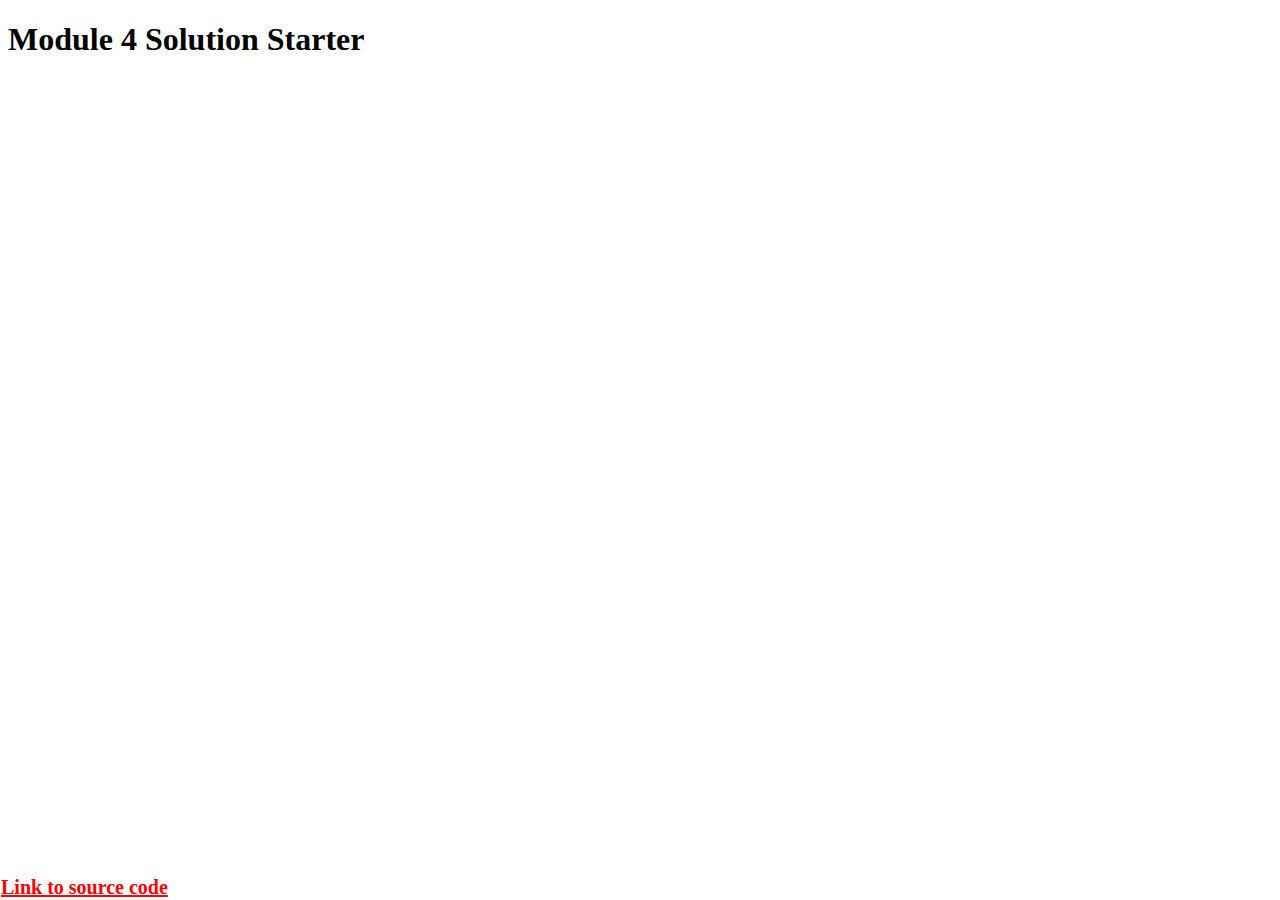
<file: mod4_solution/index.html>
<!DOCTYPE html>
<html>
<head>
  <meta charset="utf-8">
  <title>Module 4 Solution Starter</title>
  <script>
    var names = []; // DO NOT REMOVE
  </script>
  <script src="SpeakHello.js"></script>
  <script src="SpeakGoodBye.js"></script>
  <script src="script.js"></script>
</head>
<body>
<h1>Module 4 Solution Starter</h1>
<h2><a style="color: red; font-size: 20px; position: absolute; bottom: 1px; left: 1px;" href="https://github.com/RealIndrit/web-dev" target="_blank"> Link to source code</a></h2>
</body>
</html>
</file>
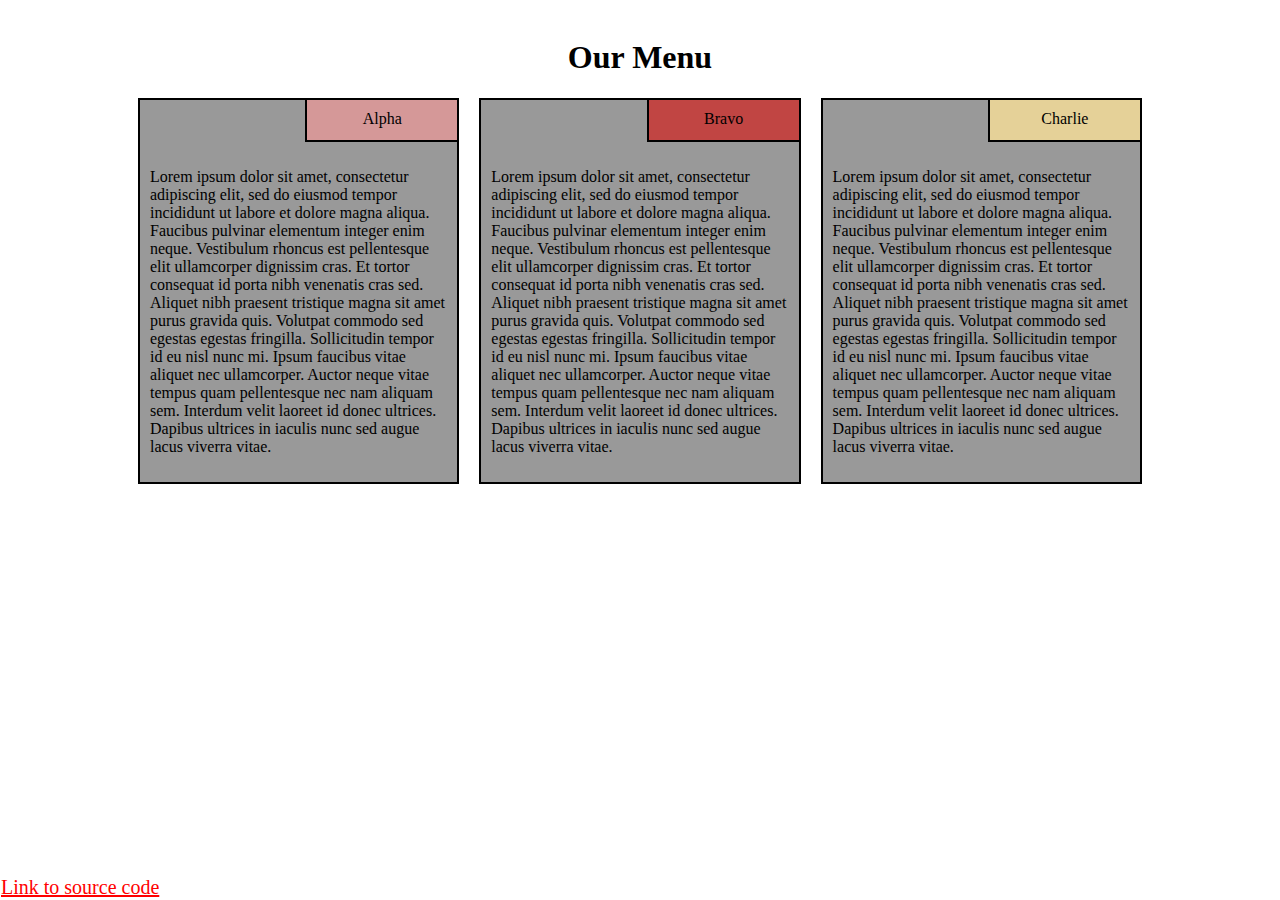
<file: mod2_solution/public/index.html>
<!DOCTYPE html>
<html lang="en">
<head>
    <title>Module-2-solution</title>
    <meta charset="UTF-8">
    <link rel="stylesheet" href="style.css">
</head>
<body>
<h1> Our Menu </h1>
<div class="content-body">
    <div class="col-l-3 col-m-2 col-s-1">
        <div class="col-content">
            <div class="inner-content">
                <div class="section-title" id="alpha">
                    <p>Alpha</p>
                </div>
                <p>Lorem ipsum dolor sit amet, consectetur adipiscing elit, sed do eiusmod tempor incididunt ut labore et dolore magna aliqua. Faucibus pulvinar elementum integer enim neque. Vestibulum rhoncus est pellentesque elit ullamcorper dignissim cras. Et tortor consequat id porta nibh venenatis cras sed. Aliquet nibh praesent tristique magna sit amet purus gravida quis. Volutpat commodo sed egestas egestas fringilla. Sollicitudin tempor id eu nisl nunc mi. Ipsum faucibus vitae aliquet nec ullamcorper. Auctor neque vitae tempus quam pellentesque nec nam aliquam sem. Interdum velit laoreet id donec ultrices. Dapibus ultrices in iaculis nunc sed augue lacus viverra vitae.</p>
            </div>
        </div>
    </div>
    <div class="col-l-3 col-m-2 col-s-1">
        <div class="col-content">
            <div class="inner-content">
                <div class="section-title" id="bravo">
                    <p>Bravo</p>
                </div>
                <p>Lorem ipsum dolor sit amet, consectetur adipiscing elit, sed do eiusmod tempor incididunt ut labore et dolore magna aliqua. Faucibus pulvinar elementum integer enim neque. Vestibulum rhoncus est pellentesque elit ullamcorper dignissim cras. Et tortor consequat id porta nibh venenatis cras sed. Aliquet nibh praesent tristique magna sit amet purus gravida quis. Volutpat commodo sed egestas egestas fringilla. Sollicitudin tempor id eu nisl nunc mi. Ipsum faucibus vitae aliquet nec ullamcorper. Auctor neque vitae tempus quam pellentesque nec nam aliquam sem. Interdum velit laoreet id donec ultrices. Dapibus ultrices in iaculis nunc sed augue lacus viverra vitae.</p>
            </div>
        </div>
    </div>
    <div class="col-l-3 col-m-1 col-s-1">
        <div class="col-content">
            <div class="inner-content">
                <div class="section-title" id="charlie">
                    <p>Charlie</p>
                </div>
                <p>Lorem ipsum dolor sit amet, consectetur adipiscing elit, sed do eiusmod tempor incididunt ut labore et dolore magna aliqua. Faucibus pulvinar elementum integer enim neque. Vestibulum rhoncus est pellentesque elit ullamcorper dignissim cras. Et tortor consequat id porta nibh venenatis cras sed. Aliquet nibh praesent tristique magna sit amet purus gravida quis. Volutpat commodo sed egestas egestas fringilla. Sollicitudin tempor id eu nisl nunc mi. Ipsum faucibus vitae aliquet nec ullamcorper. Auctor neque vitae tempus quam pellentesque nec nam aliquam sem. Interdum velit laoreet id donec ultrices. Dapibus ultrices in iaculis nunc sed augue lacus viverra vitae.</p>
            </div>
        </div>
    </div>
</div>

<!--
 EVERYTHING BELOW THIS POINT IS NOT PART OF THE ASSIGNMENT AND ONLY HERE FOR SOURCE CODE REFERENCE
 -->

<footer>
    <a style="color: red; font-size: 20px; position: absolute; bottom: 1px; left: 1px;" href="https://github.com/RealIndrit/web-dev" target="_blank"> Link to source code</a>
</footer>

</body>
</html>
</file>
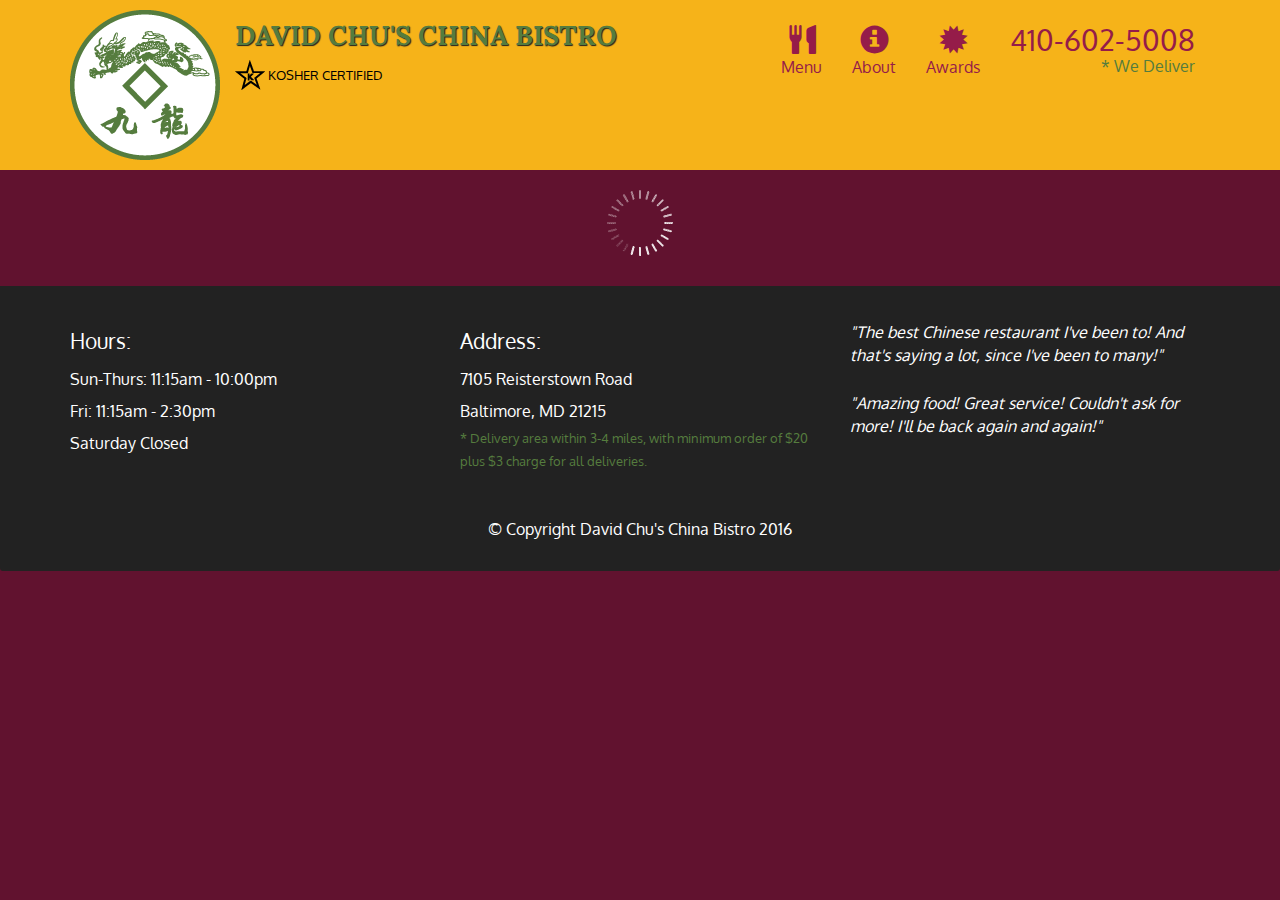
<file: mod5_solution/public/index.html>
<!doctype html>
<html lang="en">
  <head>
    <meta charset="utf-8">
    <meta http-equiv="X-UA-Compatible" content="IE=edge">
    <meta name="viewport" content="width=device-width, initial-scale=1">
    <title>David Chu's China Bistro</title>
    <link rel="stylesheet" href="css/bootstrap.min.css">
    <link rel="stylesheet" href="css/styles.css">
    <link href='https://fonts.googleapis.com/css?family=Oxygen:400,300,700' rel='stylesheet' type='text/css'>
    <link href='https://fonts.googleapis.com/css?family=Lora' rel='stylesheet' type='text/css'>
  </head>
<body>
  <header>
    <nav id="header-nav" class="navbar navbar-default">
      <div class="container">
        <div class="navbar-header">
          <a href="index.html" class="pull-left visible-md visible-lg">
            <div id="logo-img" alt="Logo image"></div>
          </a>

          <div class="navbar-brand">
            <a href="index.html"><h1>David Chu's China Bistro</h1></a>
            <p>
              <img src="images/star-k-logo.png" alt="Kosher certification">
              <span>Kosher Certified</span>
            </p>
          </div>

          <button id="navbarToggle" type="button" class="navbar-toggle collapsed" data-toggle="collapse" data-target="#collapsable-nav" aria-expanded="false">
            <span class="sr-only">Toggle navigation</span>
            <span class="icon-bar"></span>
            <span class="icon-bar"></span>
            <span class="icon-bar"></span>
          </button>
        </div>
        
        <div id="collapsable-nav" class="collapse navbar-collapse">
           <ul id="nav-list" class="nav navbar-nav navbar-right">
            <li id="navHomeButton" class="visible-xs active">
              <a href="index.html">
                <span class="glyphicon glyphicon-home"></span> Home</a>
            </li>
            <li id="navMenuButton">
              <a href="#" onclick="$dc.loadMenuCategories();">
                <span class="glyphicon glyphicon-cutlery"></span><br class="hidden-xs"> Menu</a>
            </li>
            <li>
              <a href="#">
                <span class="glyphicon glyphicon-info-sign"></span><br class="hidden-xs"> About</a>
            </li>
            <li>
              <a href="#">
                <span class="glyphicon glyphicon-certificate"></span><br class="hidden-xs"> Awards</a>
            </li>
            <li id="phone" class="hidden-xs">
              <a href="tel:410-602-5008">
                <span>410-602-5008</span></a><div>* We Deliver</div>
            </li>
          </ul><!-- #nav-list -->
        </div><!-- .collapse .navbar-collapse -->
      </div><!-- .container -->
    </nav><!-- #header-nav -->
  </header>

  <div id="call-btn" class="visible-xs">
    <a class="btn" href="tel:410-602-5008">
    <span class="glyphicon glyphicon-earphone"></span>
    410-602-5008
    </a>
  </div>
  <div id="xs-deliver" class="text-center visible-xs">* We Deliver</div>

  <div id="main-content" class="container"></div>

  <footer class="panel-footer">
    <div class="container">
      <div class="row">
        <section id="hours" class="col-sm-4">
          <span>Hours:</span><br>
          Sun-Thurs: 11:15am - 10:00pm<br>
          Fri: 11:15am - 2:30pm<br>
          Saturday Closed
          <hr class="visible-xs">
        </section>
        <section id="address" class="col-sm-4">
          <span>Address:</span><br>
          7105 Reisterstown Road<br>
          Baltimore, MD 21215
          <p>* Delivery area within 3-4 miles, with minimum order of $20 plus $3 charge for all deliveries.</p>
          <hr class="visible-xs">
        </section>
        <section id="testimonials" class="col-sm-4">
          <p>"The best Chinese restaurant I've been to! And that's saying a lot, since I've been to many!"</p>
          <p>"Amazing food! Great service! Couldn't ask for more! I'll be back again and again!"</p>
        </section>
      </div>
      <div class="text-center">&copy; Copyright David Chu's China Bistro 2016</div>
    </div>
  </footer>

  <!-- jQuery (Bootstrap JS plugins depend on it) -->
  <script src="js/jquery-2.1.4.min.js"></script>
  <script src="js/bootstrap.min.js"></script>
  <script src="js/ajax-utils.js"></script>
  <script src="js/script.js"></script>
</body>
</html>
</file>
<file: mod2_solution/public/style.css>
@media only screen and (min-width: 992px) {
    .col-l-1, .col-l-2, .col-l-3, .col-l-4 {
        float: left;
    }
    .col-l-1 {
        width: 100%;
    }
    .col-l-2 {
        width: 50%;
    }
    .col-l-3 {
        width: 33.33%;
    }
    .col-l-4 {
        width: 25%;
    }
}

@media only screen and (min-width: 768px) and (max-width: 991px) {
    .col-m-1, .col-m-2, .col-m-3, .col-m-4 {
        float: left;
    }
    .col-m-1 {
        width: 100%;
    }
    .col-m-2 {
        width: 50%;
    }
    .col-m-3 {
        width: 33.33%;
    }
    .col-m-4 {
        width: 25%;
    }
}

@media only screen and (max-width: 767px) {
    .col-s-1, .col-s-2, .col-s-3, .col-s-4 {
        float: left;
    }
    .col-s-1 {
        width: 100%;
    }
    .col-s-2 {
        width: 50%;
    }
    .col-s-3 {
        width: 33.33%;
    }
    .col-s-4 {
        width: 25%;
    }
}

.section-title{
    margin-left: auto;
    margin-right: 0;
    width: 150px;
    height: 40px;
    border-bottom: 2px solid black;
    border-left: 2px solid black;
}

.section-title p{
    margin-top: auto;
    text-align: center;
}

#alpha{
    background-color: #D59898;
}

#bravo{
    background-color: #C14543;
}

#charlie{
    background-color: #E5D198;
}

.col-content{
    margin-left: 10px;
    margin-right: 10px;
    margin-bottom: 20px;
}

.inner-content{
    background: #999999;
    border: 2px solid black;
}

.inner-content p {
    padding: 10px;
    color: black;
}

.content-body {
    width: 80%;
    margin: auto;
}

body {
    margin: 0;
    padding: 0;
    width: 100%;
}

h1 {
    padding-top: 2vh;
    text-align: center;
}
</file>
<file: mod5_solution/public/css/styles.css>
body {
  font-size: 16px;
  color: #fff;
  background-color: #61122f;
  font-family: 'Oxygen', sans-serif;
}

/** HEADER **/
#header-nav {
  background-color: #f6b319;
  border-radius: 0;
  border: 0;
}

#logo-img {
  background: url('../images/restaurant-logo_large.png') no-repeat;
  width: 150px;
  height: 150px;
  margin: 10px 15px 10px 0;
}

.navbar-brand {
  padding-top: 25px;
}
.navbar-brand h1 { /* Restaurant name */
  font-family: 'Lora', serif;
  color: #557c3e;
  font-size: 1.5em;
  text-transform: uppercase;
  font-weight: bold;
  text-shadow: 1px 1px 1px #222;
  margin-top: 0;
  margin-bottom: 0;
  line-height: .75;
}
.navbar-brand a:hover, .navbar-brand a:focus {
  text-decoration: none;
}
.navbar-brand p { /* Kosher cert */
  color: #000;
  text-transform: uppercase;
  font-size: .7em;
  margin-top: 15px;
}
.navbar-brand p span { /* Star-K */
  vertical-align: middle;
}

#nav-list {
  margin-top: 10px;
}
#nav-list a {
  color: #951C49;
  text-align: center;
}
#nav-list a:hover {
  background: #E7E7E7;
}
#nav-list a span {
  font-size: 1.8em;
}

#phone {
  margin-top: 5px;
}
#phone a { /* Phone number */
  text-align: right;
  padding-bottom: 0;
}
#phone div { /* We Deliver */
  color: #557c3e;
  text-align: right;
  padding-right: 15px;
}

.navbar-header button.navbar-toggle, .navbar-header .icon-bar {
  border: 1px solid #61122f;
}
.navbar-header button.navbar-toggle {
  clear: both;
  margin-top: -30px;
}
/* END HEADER */

/* FOOTER */
.panel-footer {
  margin-top: 30px;
  padding-top: 35px;
  padding-bottom: 30px;
  background-color: #222;
  border-top: 0;
}
.panel-footer div.row {
  margin-bottom: 35px;
}
#hours, #address {
  line-height: 2;
}
#hours > span, #address > span {
  font-size: 1.3em;
}
#address p {
  color: #557c3e;
  font-size: .8em;
  line-height: 1.8;
}
#testimonials {
  font-style: italic;
}
#testimonials p:nth-child(2) {
  margin-top: 25px;
}
/* END FOOTER */



/* HOME PAGE */
.container .jumbotron {
  box-shadow: 0 0 50px #3F0C1F;
  border: 2px solid #3F0C1F;
}

#menu-tile, #specials-tile, #map-tile {
  height: 250px;
  width: 100%;
  margin-bottom: 15px;
  position: relative;
  border: 2px solid #3F0C1F;
  overflow: hidden;
}
#menu-tile:hover, #specials-tile:hover, #map-tile:hover {
  box-shadow: 0 1px 5px 1px #cccccc;
}
#menu-tile {
  background: url('../images/menu-tile.jpg') no-repeat;
  background-position: center;
}
#specials-tile {
  background: url('../images/specials-tile.jpg') no-repeat;
  background-position: center;
}
#menu-tile span, #specials-tile span, #map-tile span {
  position: absolute;
  bottom: 0;
  right: 0;
  width: 100%;
  text-align: center;
  font-size: 1.6em;
  text-transform: uppercase;
  background-color: #000;
  color: #fff;
  opacity: .8;
}
/* END HOME PAGE */

/* MENU CATEGORIES PAGE */
.category-tile { 
  position: relative;
  border: 2px solid #3F0C1F;
  overflow: hidden;
  width: 200px;
  height: 200px;
  margin: 0 auto 15px;
}
.category-tile span {
  position: absolute;
  bottom: 0;
  right: 0;
  width: 100%;
  text-align: center;
  font-size: 1.2em;
  text-transform: uppercase;
  background-color: #000;
  color: #fff;
  opacity: .8;
}
.category-tile:hover {
  box-shadow: 0 1px 5px 1px #cccccc;
}

#menu-categories-title + div {
  margin-bottom: 50px;
}
/* END MENU CATEGORIES PAGE */

/* SINGLE CATEGORY PAGE */
.menu-item-tile {
  margin-bottom: 25px;
}
.menu-item-tile hr {
  width: 80%;
}
.menu-item-tile .menu-item-price {
  font-size: 1.1em;
  text-align: right;
  margin-top: -15px;
  margin-right: -15px;
}
.menu-item-tile .menu-item-price span {
  font-size: .6em;
}
.menu-item-photo {
  position: relative;
  border: 2px solid #3F0C1F; 
  overflow: hidden;
  padding: 0;
  margin-right: -15px;
  margin-left: auto;
  margin-bottom: 20px;
  max-width: 250px;
}
.menu-item-photo div {
  position: absolute;
  bottom: 0;
  right: 0;
  width: 80px;
  background-color: #557c3e;
  text-align: center;
}
.menu-item-description {
  padding-right: 30px;
}
h3.menu-item-title {
  margin: 0 0 10px;
}
.menu-item-details {
  font-size: .9em;
  font-style: italic;
}
/* END SINGLE CATEGORY PAGE */


/********** Large devices only **********/
@media (min-width: 1200px) {
  .container .jumbotron {
    background: url('../images/jumbotron_1200.jpg') no-repeat;
    height: 675px;
  }
}

/********** Medium devices only **********/
@media (min-width: 992px) and (max-width: 1199px) {
  /* Header */
  #logo-img {
    background: url('../images/restaurant-logo_medium.png') no-repeat;
    width: 100px;
    height: 100px;
    margin: 5px 5px 5px 0;
  }
  /* End Header */

  /* Home Page */
  .container .jumbotron {
    background: url('../images/jumbotron_992.jpg') no-repeat;
    height: 558px;
  }
  /* End Home Page */
}

/********** Small devices only **********/
@media (min-width: 768px) and (max-width: 991px) {
  /* Home Page */
  .container .jumbotron {
    background: url('../images/jumbotron_768.jpg') no-repeat;
    height: 432px;
  }
  /* End Home Page */
}

/********** Extra small devices only **********/
@media (max-width: 767px) {
  /* Header */
  .navbar-brand {
    padding-top: 10px;
    height: 80px;
  }
  .navbar-brand h1 { /* Restaurant name */
    padding-top: 10px;
    font-size: 5vw; /* 1vw = 1% of viewport width */
  }
  .navbar-brand p { /* Kosher cert */
    font-size: .6em;
    margin-top: 12px;
  }
  .navbar-brand p img { /* Star-K */
    height: 20px;
  }

  #collapsable-nav a { /* Collapsed nav menu text */
    font-size: 1.2em;
  }
  #collapsable-nav a span { /* Collapsed nav menu glyph */
    font-size: 1em;
    margin-right: 5px;
  }

  #call-btn > a {
    font-size: 1.5em;
    display: block;
    margin: 0 20px;
    padding: 10px;
    border: 2px solid #fff;
    background-color: #f6b319;
    color: #951c49;
  }
  #xs-deliver {
    margin-top: 5px;
    font-size: .7em;
    letter-spacing: .1em;
    text-transform: uppercase;
  }
  /* End Header */

  /* Footer */
  .panel-footer section {
    margin-bottom: 30px;
    text-align: center;
  }
  .panel-footer section:nth-child(3) {
    margin-bottom: 0; /* margin already exists on the whole row */
  }
  .panel-footer section hr {
    width: 50%;
  }
  /* End Footer */

  /* Home Page */
  .container .jumbotron {
    margin-top: 30px;
    padding: 0;
  }
  #menu-tile, #specials-tile {
    width: 360px;
    margin: 0 auto 15px;
  }

  .menu-item-photo {
    margin-right: auto;
  }
  .menu-item-tile .menu-item-price {
    text-align: center;
  }
  .menu-item-description {
    text-align: center;;
  }
}


/********** Super extra small devices Only :-) (e.g., iPhone 4) **********/
@media (max-width: 479px) {
  /* Header */
  .navbar-brand h1 { /* Restaurant name */
    padding-top: 5px;
    font-size: 6vw;
  }
  /* End Header */
  
  /* Home page */
  #menu-tile, #specials-tile {
    width: 280px;
    margin: 0 auto 15px;
  }

  .col-xxs-12 {
    position: relative;
    min-height: 1px;
    padding-right: 15px;
    padding-left: 15px;
    float: left;
    width: 100%;
  }
}
</file>
